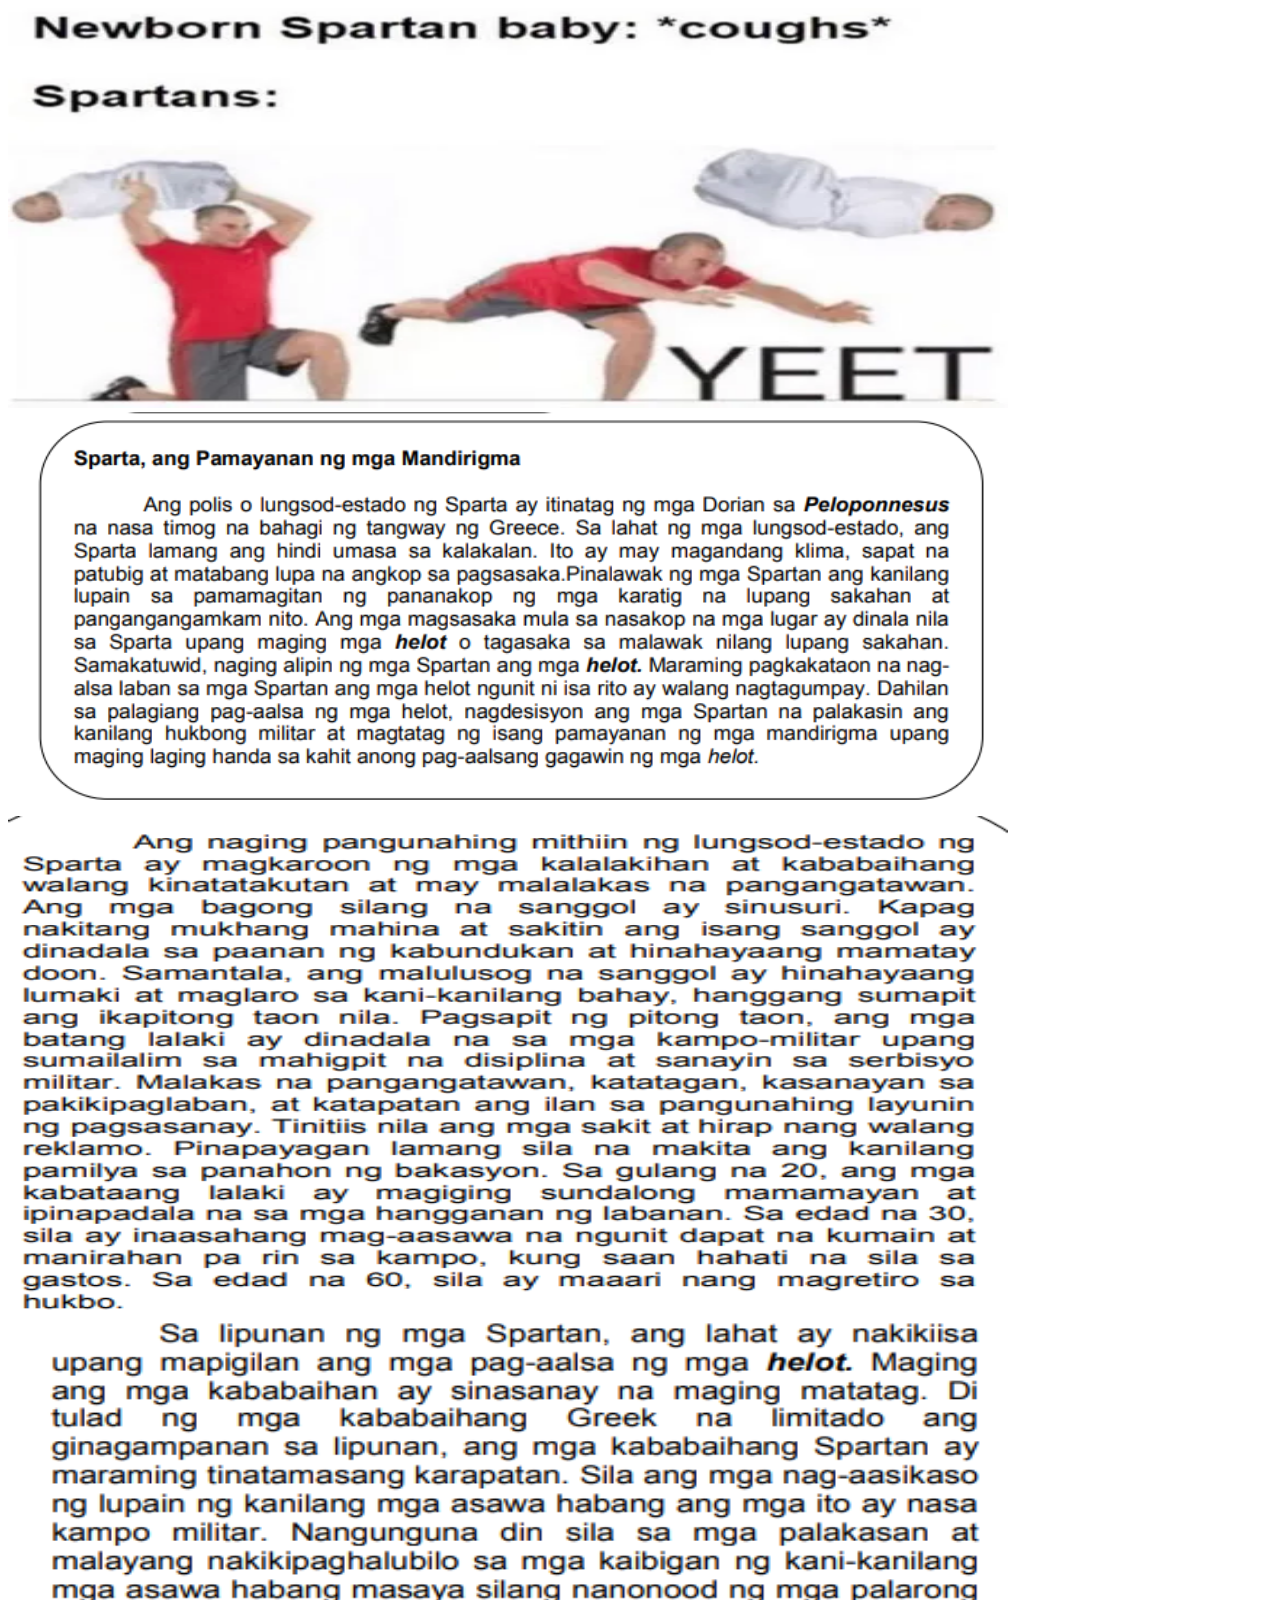
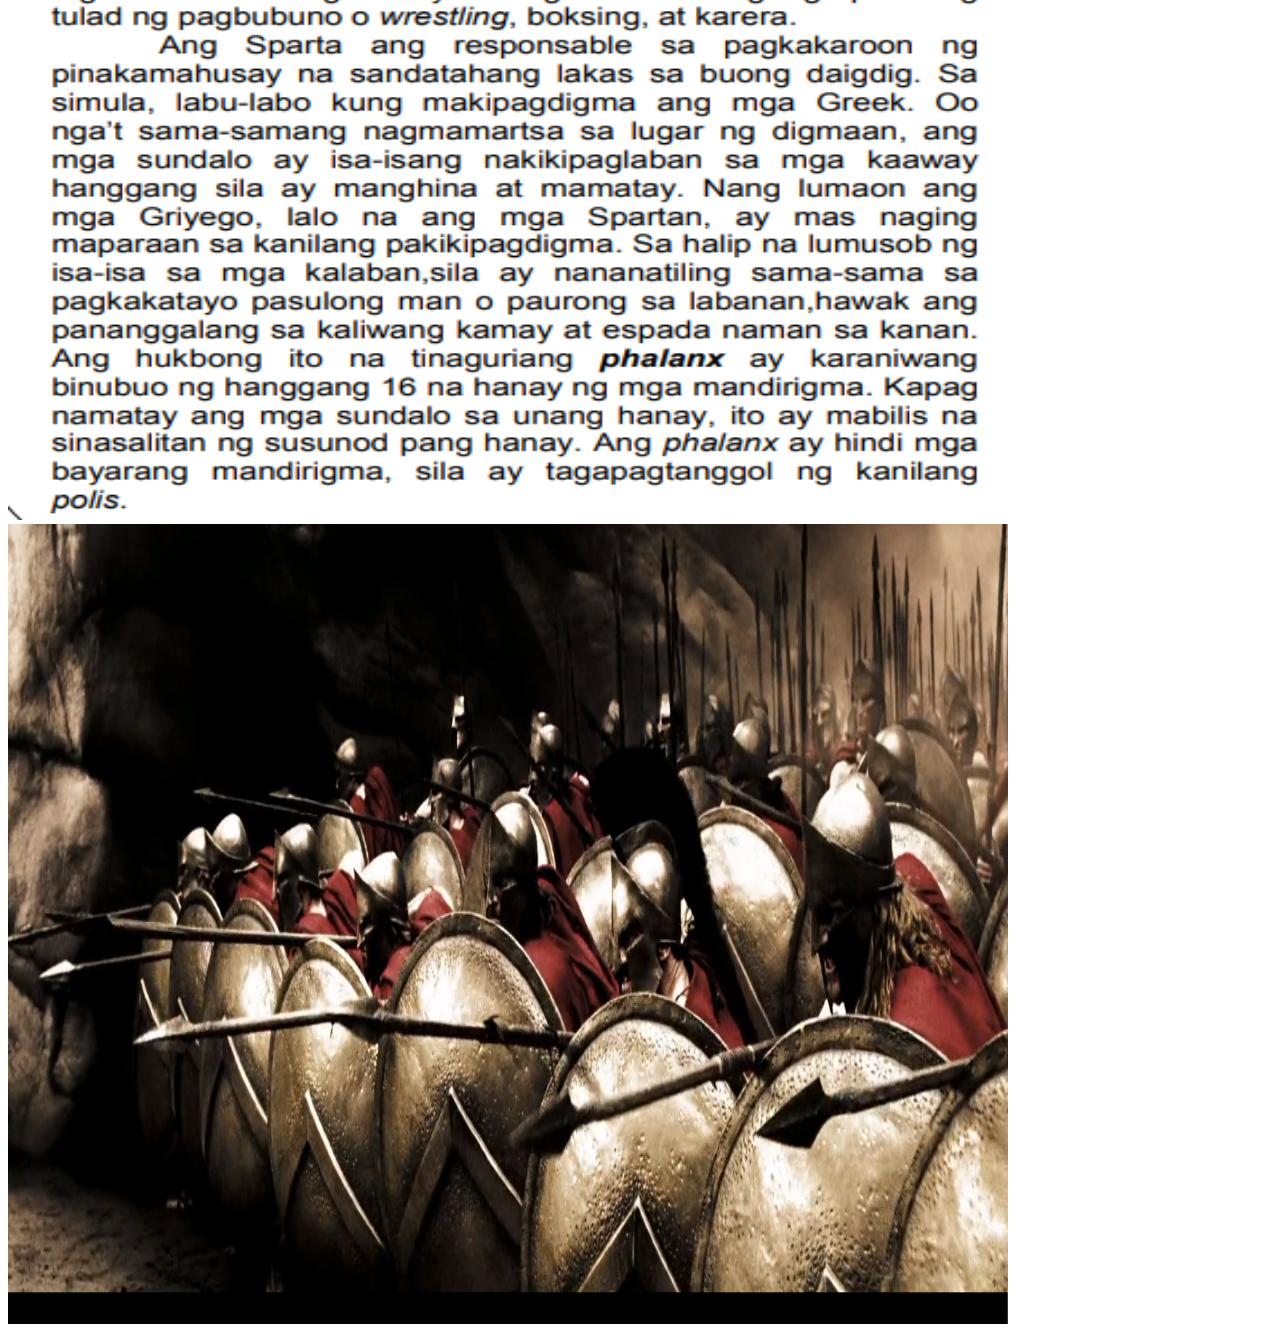
<file: arpa826/arpa826.html>
<!DOCTYPE html>
	<head>
		<title></title>
	</head>
	<body>
		<img src="sparta00.png" width="1000px" height="400px"></img>
		<img src="sparta01.png" width="1000px" height="400px"></img>
		<img src="sparta02.png" width="1000px" height="500px"></img>
		<img src="sparta03.png" width="1000px" height="800px"></img>
		<img src="sparta04.png" width="1000px" height="800px"></img>
		
	</body>
</html>
</file>
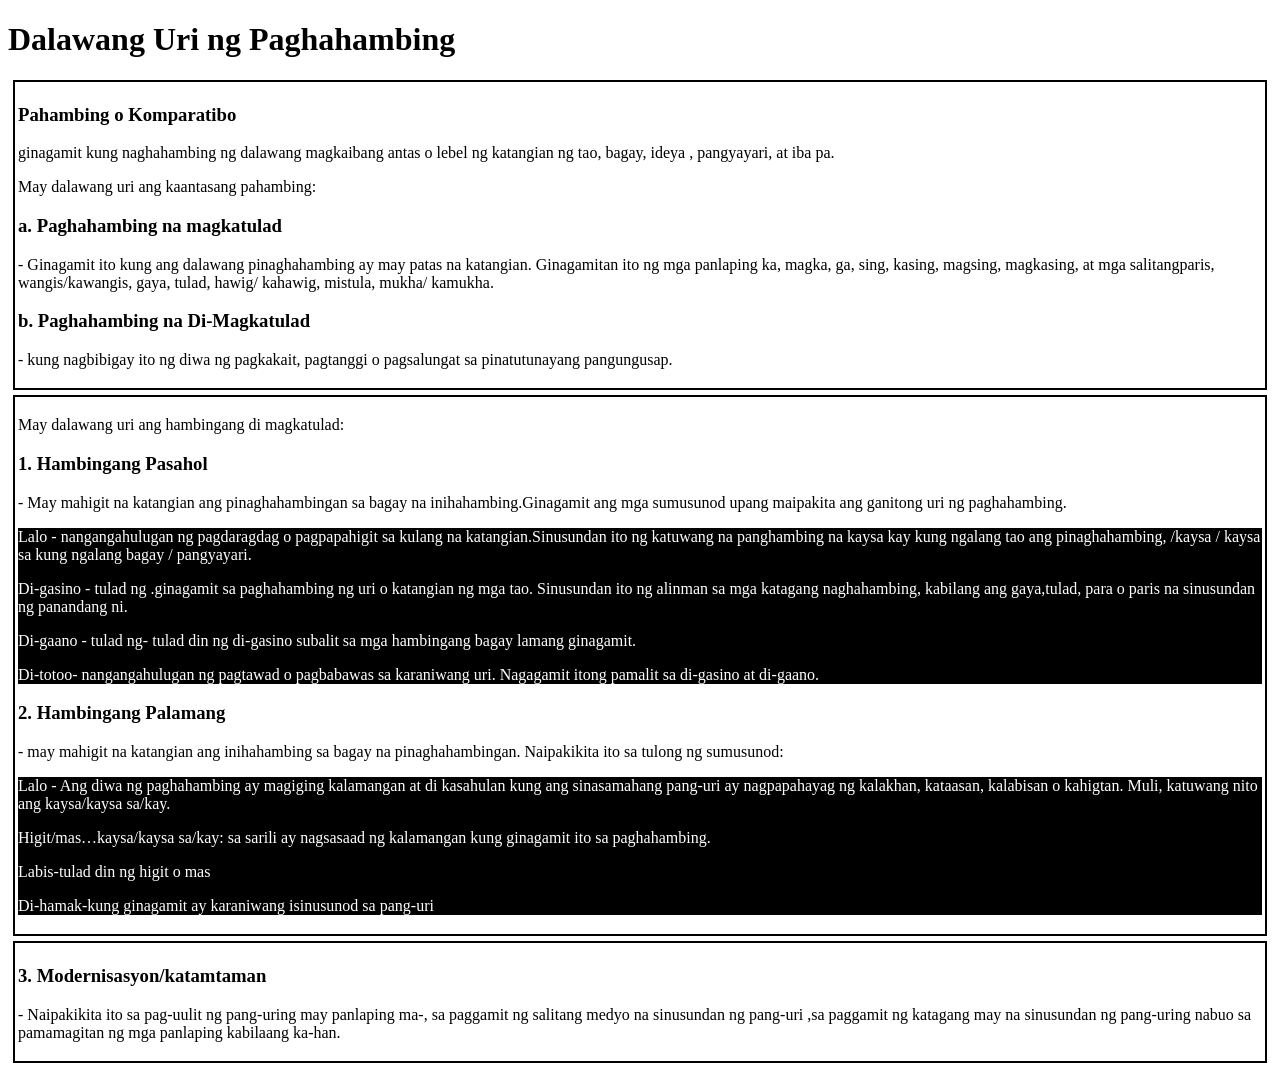
<file: filipino7/filipino7.html>
<!DOCTYPE html>
    <head>
	    <title>FILIPINO GRADE 7 </title>
		<script src="../../libraries/socket-io-client.js"></script>
		<script src="../../libraries/domlibrary.js"></script>
    </head>
	<h1>Dalawang Uri ng Paghahambing</h1>

		<div style="border:solid 2px; margin:5px; padding:3px">
		<h3>Pahambing o Komparatibo</h3> <p>ginagamit kung naghahambing ng dalawang magkaibang antas o lebel ng katangian ng tao, bagay, ideya , pangyayari, at iba
			pa.
		</p>

		<p>
			May dalawang uri ang kaantasang pahambing:
		</p>

				<h3>a. Paghahambing na magkatulad</h3><p> - Ginagamit ito kung ang dalawang pinaghahambing ay may patas na katangian. Ginagamitan ito ng mga panlaping
					ka, magka, ga, sing, kasing, magsing, magkasing, at mga salitangparis, wangis/kawangis, gaya, tulad, hawig/ kahawig, mistula, mukha/ kamukha.</p> 
		

		
				<h3>b. Paghahambing na Di-Magkatulad</h3><p> - kung nagbibigay ito ng diwa ng pagkakait,
					pagtanggi o pagsalungat sa pinatutunayang pangungusap.<p>

		</div>

		<div style="border:solid 2px; margin:5px; padding:3px">
		<p>May dalawang uri ang hambingang di magkatulad:</p>

		<h3>1. Hambingang Pasahol</h3><p>- May mahigit na katangian ang pinaghahambingan sa bagay
			na inihahambing.Ginagamit ang mga sumusunod upang maipakita ang ganitong uri
			ng paghahambing.</p>

			<div style="background-color:black; color:white;">
			<p>
				Lalo - nangangahulugan ng pagdaragdag o pagpapahigit sa kulang na katangian.Sinusundan ito ng katuwang na panghambing na kaysa kay kung ngalang tao ang
					pinaghahambing, /kaysa / kaysa sa kung ngalang bagay / pangyayari.
			</p>

			<p>
			Di-gasino - tulad ng .ginagamit sa paghahambing ng uri o katangian ng mga tao.
						Sinusundan ito ng alinman sa mga katagang naghahambing, kabilang ang
						gaya,tulad, para o paris na sinusundan ng panandang ni.
			</p>
			<p>
			Di-gaano - tulad ng- tulad din ng di-gasino subalit sa mga hambingang bagay
						lamang ginagamit.
			</p>
			<p>
			Di-totoo- nangangahulugan ng pagtawad o pagbabawas
						sa karaniwang uri. Nagagamit itong pamalit sa di-gasino at di-gaano.
			</p>
			</div>

		<h3>2. Hambingang Palamang</h3><p>- may mahigit na katangian ang inihahambing sa bagay na
			pinaghahambingan. Naipakikita ito sa tulong ng sumusunod:</p>

			<div style="background-color:black; color:white;">
			<p>
			Lalo - Ang diwa ng paghahambing ay magiging kalamangan at di kasahulan
			kung ang sinasamahang pang-uri ay nagpapahayag ng kalakhan, kataasan,
			kalabisan o kahigtan. Muli, katuwang nito ang kaysa/kaysa sa/kay.
			</p>

			<p>
			Higit/mas…kaysa/kaysa sa/kay: sa sarili ay nagsasaad ng kalamangan kung
			ginagamit ito sa paghahambing.
			</p>

			<p>
			Labis-tulad din ng higit o mas
			<p>

			<p>
			Di-hamak-kung ginagamit ay karaniwang isinusunod sa pang-uri
			</p>
			</div>

			<p>
			</div>
		
		<div style="border:solid 2px; margin:5px; padding:3px">
			<h3>3. Modernisasyon/katamtaman</h3><p>- Naipakikita ito sa pag-uulit ng pang-uring may
				panlaping ma-, sa paggamit ng salitang medyo na sinusundan ng pang-uri ,sa
				paggamit ng katagang may na sinusundan ng pang-uring nabuo sa pamamagitan ng
				mga panlaping kabilaang ka-han.
			</p>
		</div>

	</body>
</html>
</file>
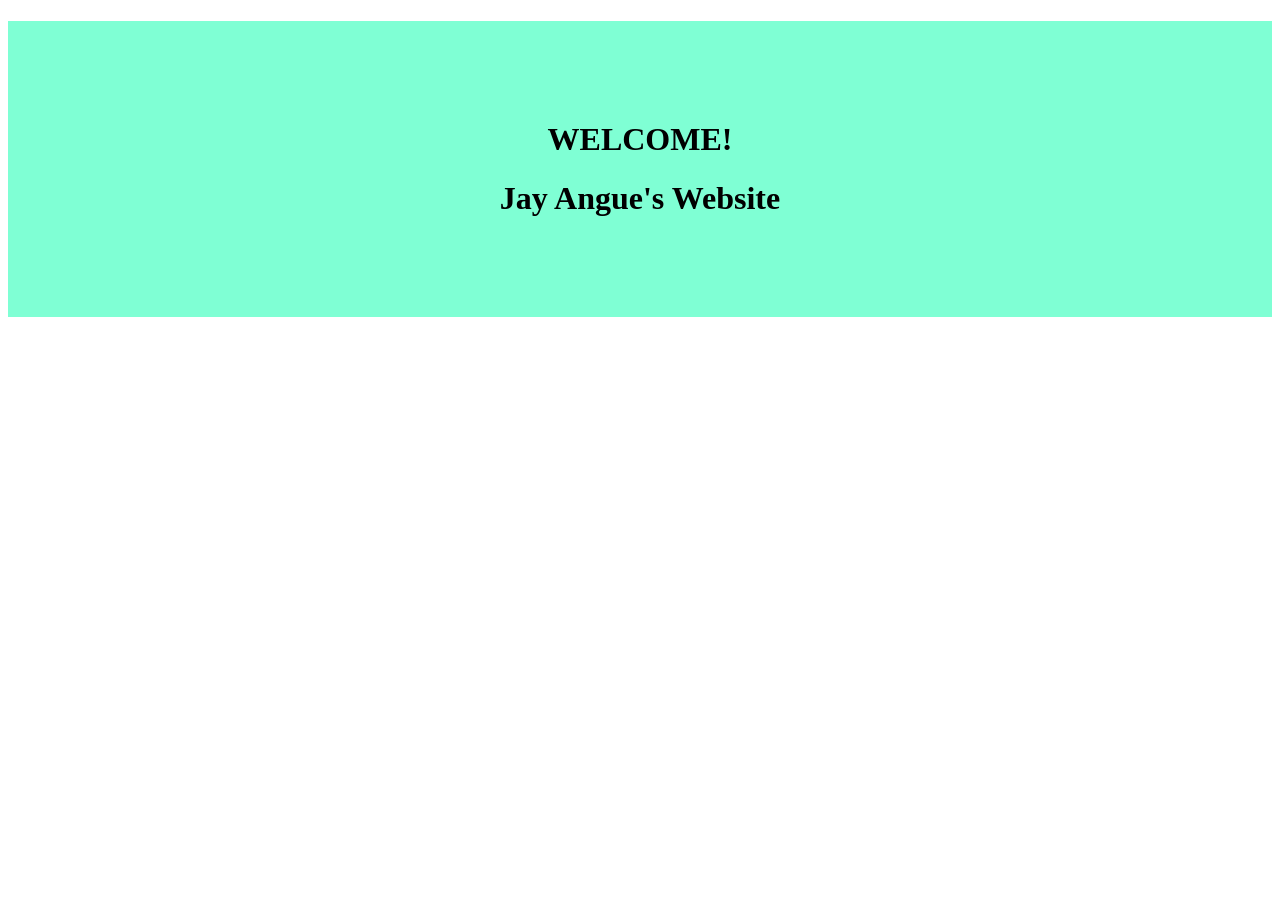
<file: home/home.html>
<!DOCTYPE html>
    <head>
	    <title>JAY C. ANGUE</title>
		<script src="../../libraries/socket-io-client.js"></script>
		<script src="../../libraries/domlibrary.js"></script>
    </head>
    <body><div id="mainbody" style="text-align:center;background-color:aquamarine;">
		<h1 style="padding-top:100px;" >WELCOME!</h1>
		<h1 style="padding-bottom:100px">Jay Angue's Website</h1>
	</div></body>
</html>
</file>
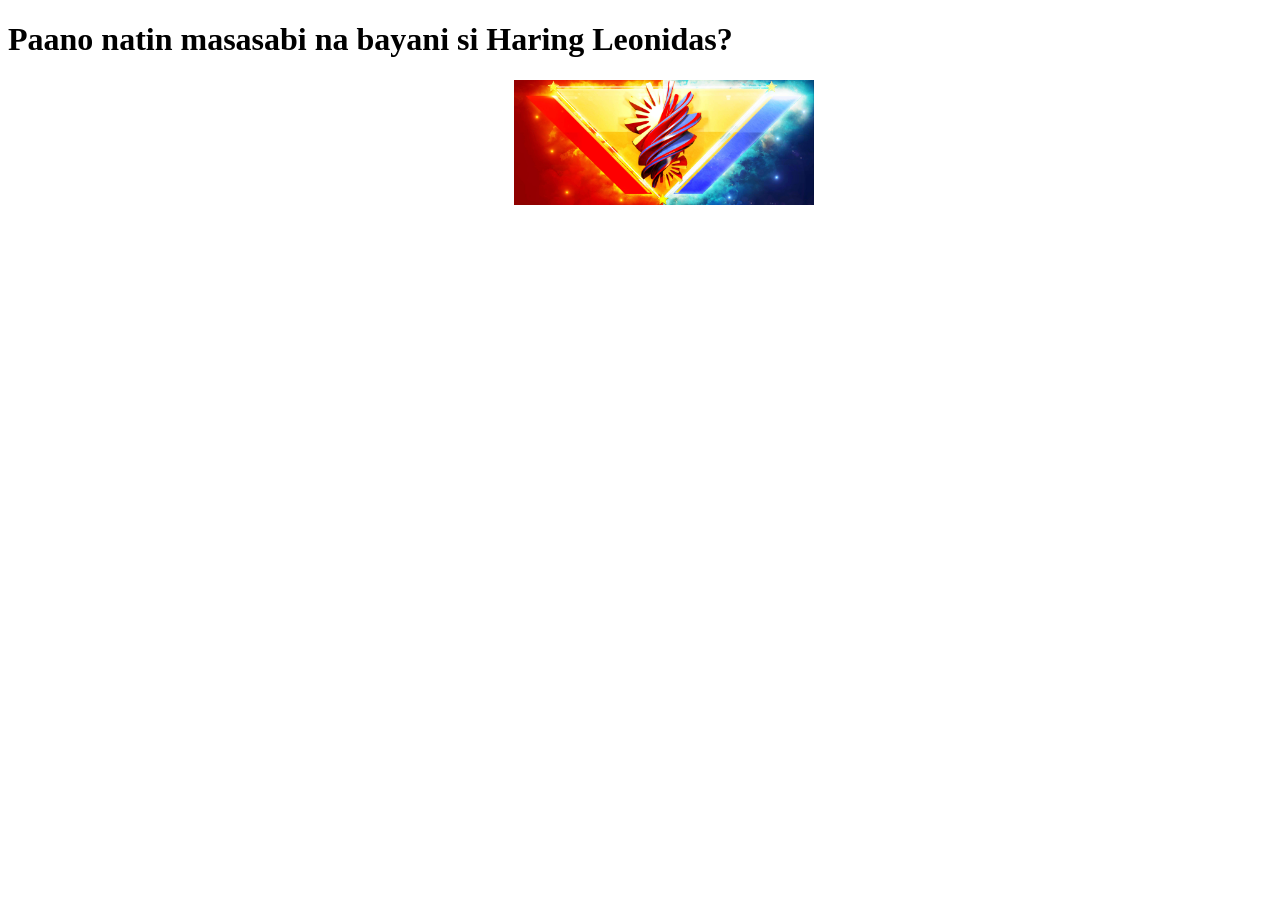
<file: sample01/sample01.html>
<!DOCTYPE html>
	<head>
		<title></title>
	</head>
	<body>
		<h1>Paano natin masasabi na bayani si Haring Leonidas?</h1>
		<img style="margin-left:40%;" src="wika-background-8.jpg" width="300px"></img>
	</body>
</html>
</file>
